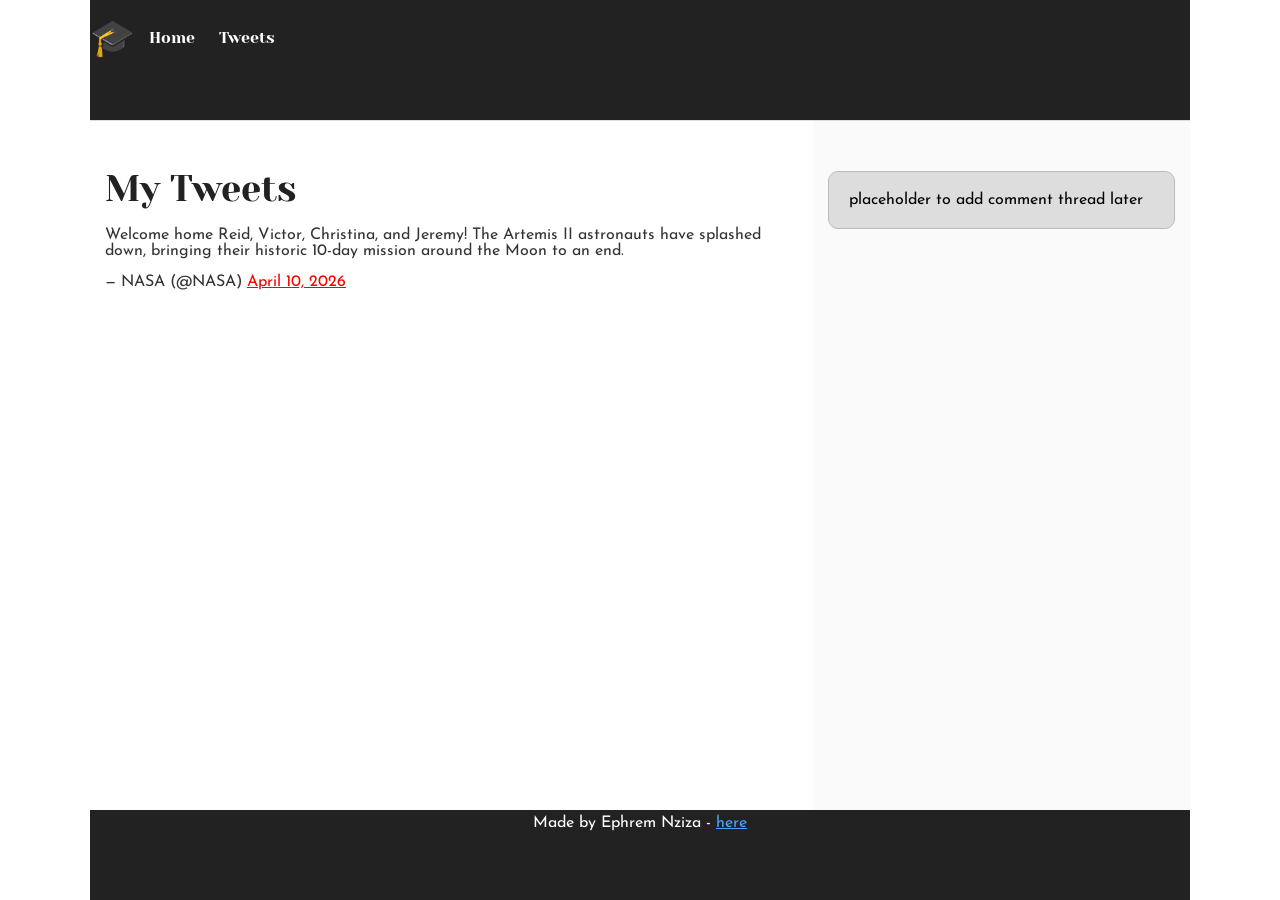
<file: css_basic/tweets.html>
<!DOCTYPE html>
<html lang="en">
<head>
	<meta charset="UTF-8">
	<meta name="viewport" content="width=device-width, initial-scale=1.0">
	<title>Best School</title>
	<link href="base.css" rel="stylesheet">
	<link href="styles.css" rel="stylesheet">
</head>
<body>
	<header>
		<ul>
			<li class="logo">&#127891;</li>
			<li><a href="index.html">Home</a></li>
			<li><a href="tweets.html">Tweets</a></li>
		</ul>
	</header>
	<main>
		<article>
	<h1>My Tweets</h1>
	<blockquote class="twitter-tweet">
				<p lang="en" dir="ltr">Welcome home Reid, Victor, Christina, and Jeremy! The Artemis II astronauts have splashed down, bringing their historic 10-day mission around the Moon to an end.</p>
				&mdash; NASA (@NASA)
				<a href="https://twitter.com/NASA/status/2042756933686337713">April 10, 2026</a>
			</blockquote>
			<script async src="https://platform.twitter.com/widgets.js"></script>
		</article>
		<aside>
			<p>placeholder to add comment thread later</p>
		</aside>
	</main>
	<footer>
		<p>Made by Ephrem Nziza - <a href="https://github.com/ephrem-nziza" target="_blank">here</a></p>
	</footer>
</body>
</html>
</file>
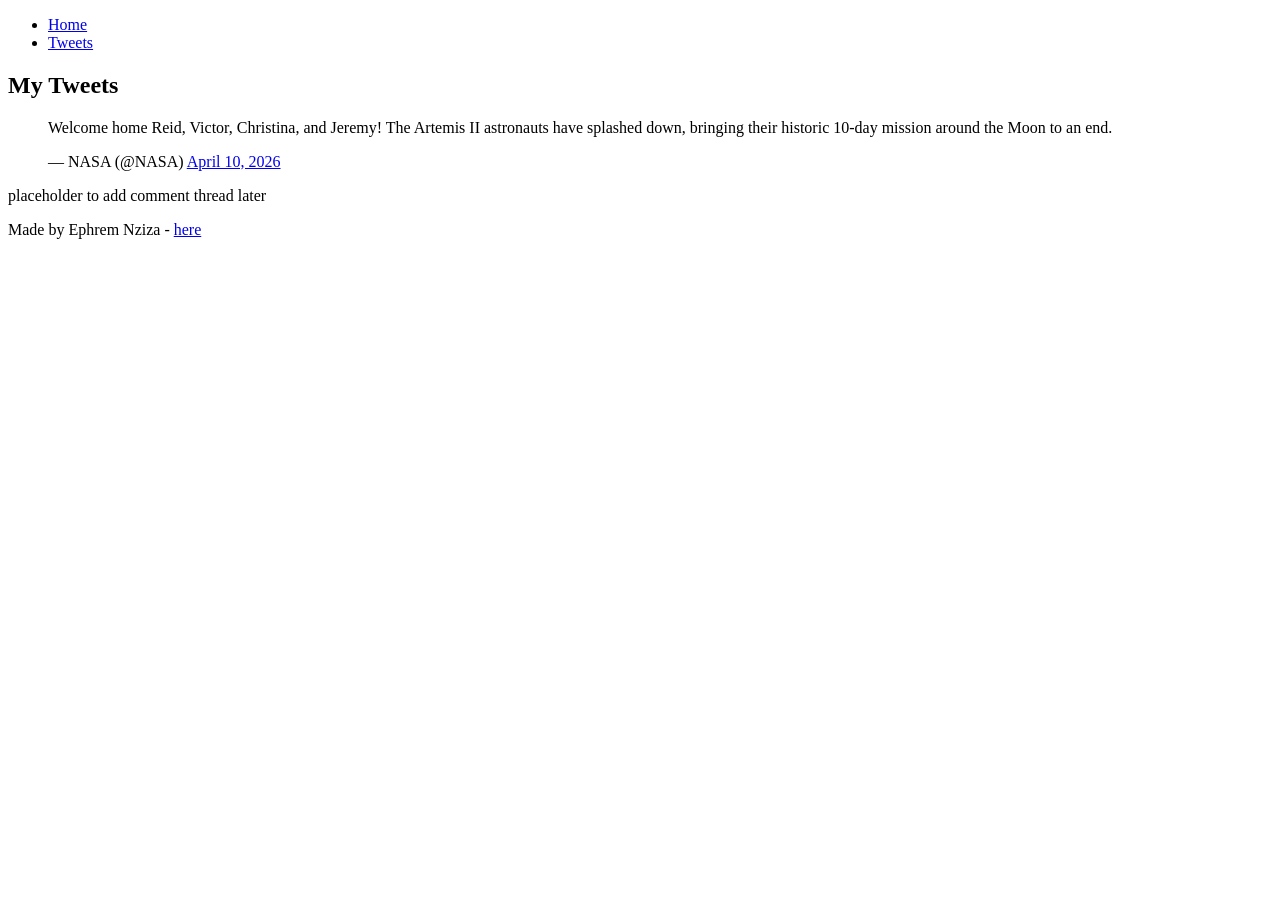
<file: html_basic/tweets.html>
<!DOCTYPE html>
<html lang="en">
<head>
	<meta charset="UTF-8">
	<title>Best School</title>
</head>
<body>
	<header>
		<ul>
			<li><a href="index.html">Home</a></li>
			<li><a href="tweets.html">Tweets</a></li>
		</ul>
	</header>
	<main>
		<article>
	<h1>My Tweets</h1>
	<blockquote class="twitter-tweet">
				<p lang="en" dir="ltr">Welcome home Reid, Victor, Christina, and Jeremy! The Artemis II astronauts have splashed down, bringing their historic 10-day mission around the Moon to an end.</p>
				&mdash; NASA (@NASA)
				<a href="https://twitter.com/NASA/status/2042756933686337713">April 10, 2026</a>
			</blockquote>
			<script async src="https://platform.twitter.com/widgets.js"></script>
		</article>
		<aside>
			<p>placeholder to add comment thread later</p>
		</aside>
	</main>
	<footer>
		<p>Made by Ephrem Nziza - <a href="https://github.com/ephrem-nziza" target="_blank">here</a></p>
	</footer>
</body>
</html>
</file>
<file: css_basic/base.css>
/* Importing webfonts */
/* (If you're learning CSS, you should disregard that) */

@import url(https://fonts.googleapis.com/css?family=Yeseva+One);
@import url(https://fonts.googleapis.com/css?family=Josefin+Sans:400,700,700italic,400italic);


/* CSS reset rules */

html, body {
	height: 100%;
	min-height: 100%;
}
html, body, div, span, applet, object, iframe,
h1, h2, h3, h4, h5, h6, p, blockquote, pre,
a, abbr, acronym, address, big, cite, code,
del, dfn, img, ins, kbd, q, s, samp,
small, strike, sub, sup, tt, var,
b, u, i, center,
dl, dt, dd,
fieldset, form, label, legend,
table, caption, tbody, tfoot, thead, tr, th, td,
article, aside, canvas, details, embed, 
figure, figcaption, footer, header, hgroup, 
menu, nav, output, ruby, section, summary,
time, mark, audio, video {
	margin: 0;
	padding: 0;
	border: 0;
	font-size: 100%;
	font: inherit;
	vertical-align: baseline;
}
/* HTML5 display-role reset for older browsers */
article, aside, details, figcaption, figure, 
footer, header, hgroup, menu, nav, section {
	display: block;
}
body {
	line-height: 1;
}
blockquote, q {
	quotes: none;
}
blockquote:before, blockquote:after,
q:before, q:after {
	content: '';
	content: none;
}
table {
	border-collapse: collapse;
	border-spacing: 0;
}


/* Fonts and colors */

body {
	font-family: 'Josefin Sans', serif;
	color: rgba(0, 0, 0, 0.8);
}
h1, h2, h3, h4, h5, h6, header {
	font-family: 'Yeseva One', sans-serif;
}
article {
}
header {
	border-bottom: 1px solid rgb(221,221,221);
	transition: border-bottom-color 1s ease;
}
header a {
	color: rgba(0, 0, 0, 0.8);
}
aside {
	background: #FAFAFA;
}
aside p {
	border: 1px solid #bbb;
	background: #ddd;
	color: black;
}
footer a {
	color: rgba(0, 0, 0, 0.8);
}
a {
	color: #F80002;
}


/* Positioning and margins */

@media (min-width: 1100px) {
	body {
		width: 1100px;
		margin: 0 auto;
	}
}

article {
	padding: 50px 15px;
}
article > *:first-child {
	margin-top: 0;
}
aside {
	padding: 50px 15px;
}
header .right {
	float: right;
	margin: 0 10px 15px;
}


/* Header */
header {
	padding: 20px 0;
	height: 80px;
}
header ul {
	list-style: none;
	margin: 0;
	padding: 0;
}
header li {
	display: inline;
	vertical-align:middle;
}
header li:first-child {
	margin: 0;
}
header li a {
	margin: 0 10px;
}
header li.logo {
	font-size: 36px;
}
header a {
	text-decoration: none;
}


/* Aside */

aside p {
	border-radius: 10px;
	padding: 20px 20px;
}


/* Footer */

footer {
	padding: 5px 15px;
	height: 80px;
}


/* Text styles and margins */

p {
	margin-bottom: 15px;
}
h1 {
	font-size: 36px;
	margin: 40px 0 20px;
}
h2 {
	font-size: 32px;
	margin: 30px 0 15px;
}
h3 {
	font-size: 28px;
	margin: 25px 0 10px;
}
h4 {
	font-size: 20px;
	font-weight: bold;
	margin: 20px 0 10px;
}
h5 {
	font-size: 18px;
	font-weight: bold;
	margin: 15px 0 10px;
}
h6 {
	font-weight: bold;
	margin: 5px 0;
}

@media (max-width: 800px) {
  body.works_on_smartphone {
  	display: block;
  }
  body.works_on_smartphone main {
  	display: block;
  }
  header .right {
  	float: none;
  }
}
</file>
<file: css_basic/styles.css>
body {
	display: flex;
	flex-direction: column;
}

main {
	display: flex;
	flex-direction: row;
	flex: auto;
}

article {
	flex: 2;
	overflow-y: auto;
}

aside {
	flex: 1;
	overflow-y: auto;
}

/* --- Custom styling below (Task 3) --- */

header {
	background-color: #222;
	color: #fff;
}

header a {
	color: #fff;
}

header .logo {
	font-size: 28px;
}

footer {
	background-color: #222;
	color: #fff;
	text-align: center;
}

footer a {
	color: #4ea1ff;
}

article h1 {
	color: #222;
}

article img {
	max-width: 100%;
	border-radius: 8px;
}
</file>
